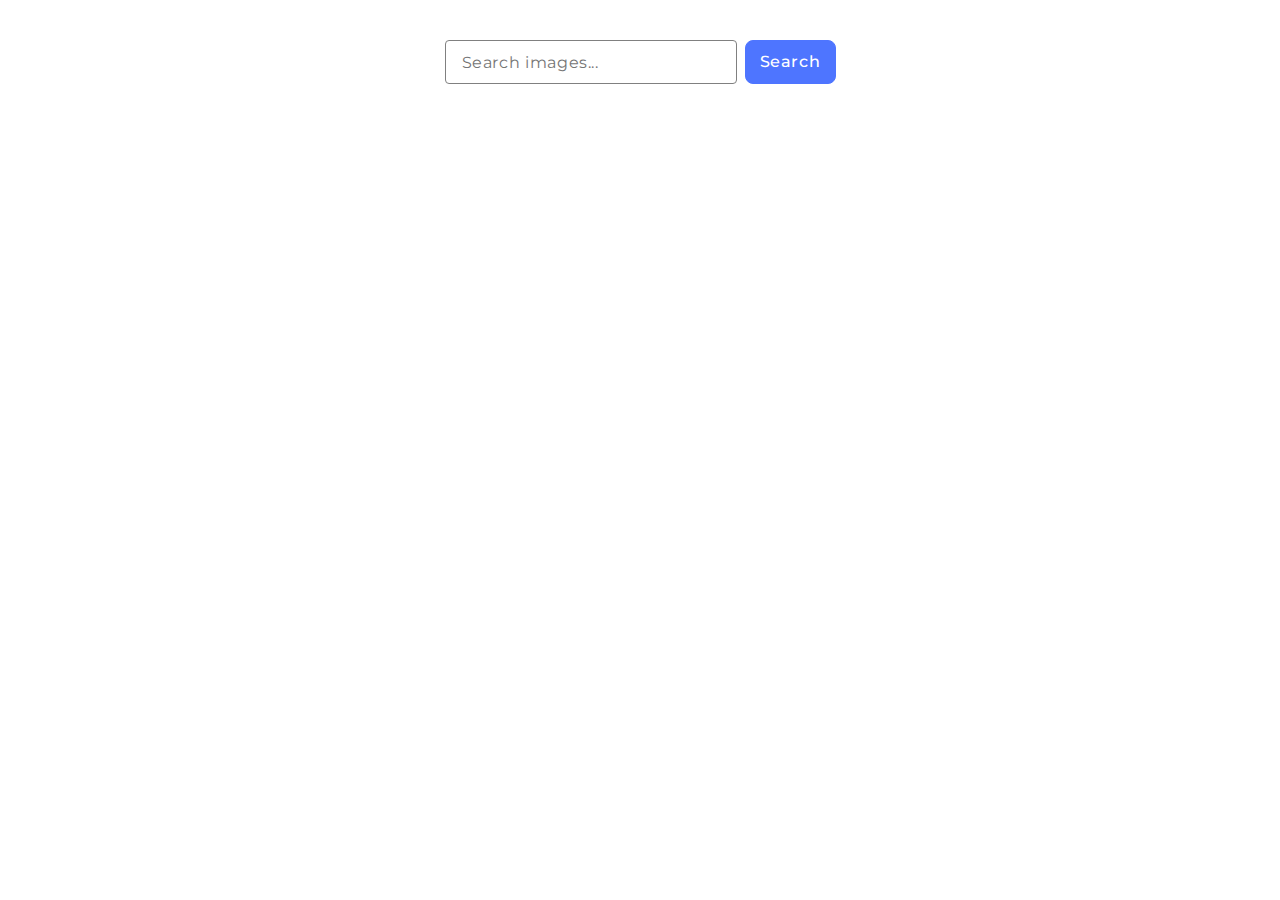
<file: src/index.html>
<!DOCTYPE html>
<html lang="en">
  <head>
    <meta charset="UTF-8" />
    <link rel="icon" type="image/svg+xml" href="/favicon.svg" />
    <meta name="viewport" content="width=device-width, initial-scale=1.0" />
    <title>hw11</title>
    <link rel="preconnect" href="https://fonts.googleapis.com">
    <link rel="preconnect" href="https://fonts.gstatic.com" crossorigin>
    <link href="https://fonts.googleapis.com/css2?family=Montserrat:wght@400;500&display=swap" rel="stylesheet">
    <link rel="stylesheet" href="./css/styles.css" />
  </head>
  <body>

    <form class="search-form" autocomplete="off">
      <input type="text" placeholder="Search images..." name="searchText">
      <input type="submit" value="Search">
    </form>


    <ul class="gallery"></ul>
    <div class="loader-container">
    <span class="loader"></span></div>
    <script type="module" src="./main.js"></script>
  </body>
</html>
</file>
<file: src/css/styles.css>
body{
    font-family: Montserrat;
    width: 100%;
    padding: 0;
    margin: 0;
  }

  .search-form {
    margin: 40px;
    display: flex;
    justify-content: center;
    gap: 8px;
  }

  
  input[type="text"] {
    width: 272px;
    height: 40px;
    border-radius: 4px;
    border: 1px solid #808080;
    padding-left: 16px;
    font-family: Montserrat;
    color: #000;
    font-size: 16px;
    font-style: normal;
    font-weight: 400;
    line-height: 1.5;
    letter-spacing: 0.64px;
    outline: none;
  }
  input[type="text"]:hover {
    border: 1px solid #000;
  }
  input[type="text"]:focus {
    border: 1px solid #4E75FF;
  }


  input[type="submit"] {
    width: 91px;
    height: 44px;
    /* padding: 8px 16px; */
    border-radius: 8px;
    border: 1px solid #4E75FF;
    background: #4E75FF;
    font-family: Montserrat;
    color: #FFF;
    font-size: 16px;
    font-style: normal;
    font-weight: 500;
    line-height: 1.5;
    letter-spacing: 0.64px;
    outline: none;
  }
  input[type="submit"]:hover {
    background: #6C8CFF;
  }

  .loader-container{
    text-align: center;
    display: none;
  }
  
  .loader {
    width: 48px;
    height: 48px;
    border: 5px solid #FFF;
    border-bottom-color: #6C8CFF;
    border-radius: 50%;
    display: inline-block;
    box-sizing: border-box;
    animation: rotation 1s linear infinite;
    }

    @keyframes rotation {
    0% {
        transform: rotate(0deg);
    }
    100% {
        transform: rotate(360deg);
    }
    } 
  .gallery {
    width: 100%;
    list-style: none;
    display: flex;
    flex-wrap: wrap;
    row-gap: 5px;
    column-gap: 10px;
    justify-content: center;
    margin: 10px 0;
    padding: 20px 0;
  }
  
  .gallery-item {   
    border: 1px solid gray;
    border-radius: 5px;
    padding: 0;
    overflow: hidden;
    text-align: center;
    width: 150px;
    margin-bottom: 5px;
    
  }
  
  .gallery a {
    text-decoration: none !important;
  }
  
  .gallery-item-info{
    display: flex;
    list-style: none;
    padding: 0;
    margin: 0;
    text-align: center;
    justify-content: center;
  }

  .gallery-item-info li{
    padding: 1px;
    color: rgb(29, 29, 150);
    font-size: 8px;
    font-family: Arial, Helvetica, sans-serif;
  }
  .gallery-item-info-title{
    font-weight: bold;
    margin-bottom: 3px;
  }

  .search-form{
    text-align: center;
  }
</file>
